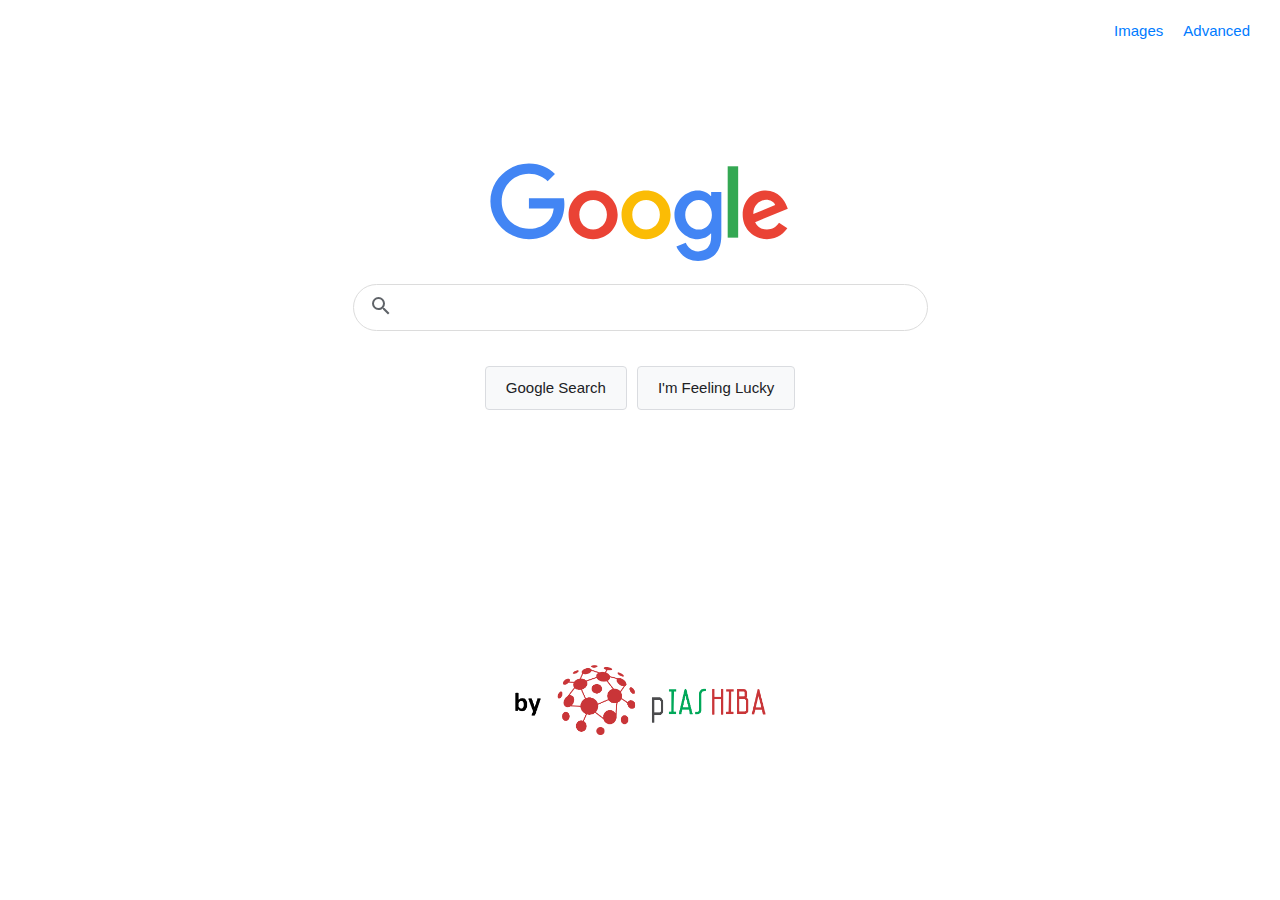
<file: Project0/search/index.html>
<!DOCTYPE html>
<html lang="en">

<head>
    <title>Search</title>
    <link rel="stylesheet" href="https://stackpath.bootstrapcdn.com/bootstrap/4.4.1/css/bootstrap.min.css"
        integrity="sha384-Vkoo8x4CGsO3+Hhxv8T/Q5PaXtkKtu6ug5TOeNV6gBiFeWPGFN9MuhOf23Q9Ifjh" crossorigin="anonymous">
    <link rel="stylesheet" href="styles.css">
</head>
<header>
    <ul>
        <li><a href="">Advanced</a></li>
        <li><a href="">Images</a></li>
    </ul>
</header>

<body>
    <div class="logo">
        <img src="icons/googlelogo.svg" id="logo" alt="">
    </div>
    <form action="https://www.google.com/search">
        <div class="bar">
            <span>
                <img src="icons/search.svg" style="transform: translate(15px,-2px);" alt="">
            </span>
            <input class="searchbar" style="transform: translateX(15px);" type="text" title="Search" name="q">

        </div>
        <div class="buttons">
            <button class="button" type="submit" value="Google Search">Google Search</button>
            <button class="button" type="submit" value="Google Search">I'm Feeling Lucky</button>
        </div>
    </form>
    <div class="logo">
        <img src="icons/PIASHIBA.png" id="logopiashiba" alt="">
    </div>
</body>

</html>
</file>
<file: Project0/search/styles.css>
ul {
  list-style-type: none;
  overflow: hidden;
  padding-right: 20px;
}

li {
  float: right;
}
li a {
  display: block;
  text-align: center;
  padding: 20px 10px;
  text-decoration: none;
  font-size:15px;
}
li a:hover {
  text-decoration: underline;
}
.logo{
    margin-top: 100px;
    margin-bottom: 20px;
}
#logo{
    display: block;
    margin: auto;
    width: 300px;
}
.bar{
    margin:0 auto;
    width:575px;
    border-radius:30px;
    border:1px solid #dcdcdc;
  }
  .bar:hover{
    box-shadow: 1px 1px 8px 1px #dcdcdc;
  }
  .bar:focus-within{
    box-shadow: 1px 1px 8px 1px #dcdcdc;
    outline:none;
  }
  .searchbar{
    height:45px;
    border:none;
    width:500px;
    font-size:16px;
    outline: none;
    
  }
  .buttons{
    display: flex;
    justify-content: center;
    margin-top:30px;
  }
  .button{
    background-color: #f8f9fa;
    border: 1px solid #dadce0;
    color: #202124;
    font-size:15px;
    padding: 10px 20px;
    margin:5px;
    border-radius:4px;
    outline:none;
}


  .button:hover{
    box-shadow: 0 1px 1px rgba(0,0,0,.1);
    border: 1px solid #dadce0;
    padding: 10px 20px;
    color: #202124;
  }
  .button:focus{
    border:1px solid #4885ed;
    padding: 9px 19px;
  }
  
  #logopiashiba{
    height: 70px;
    width: auto;
    
    display: block;
    margin: auto;
    margin-top: 250px;
  }
</file>
